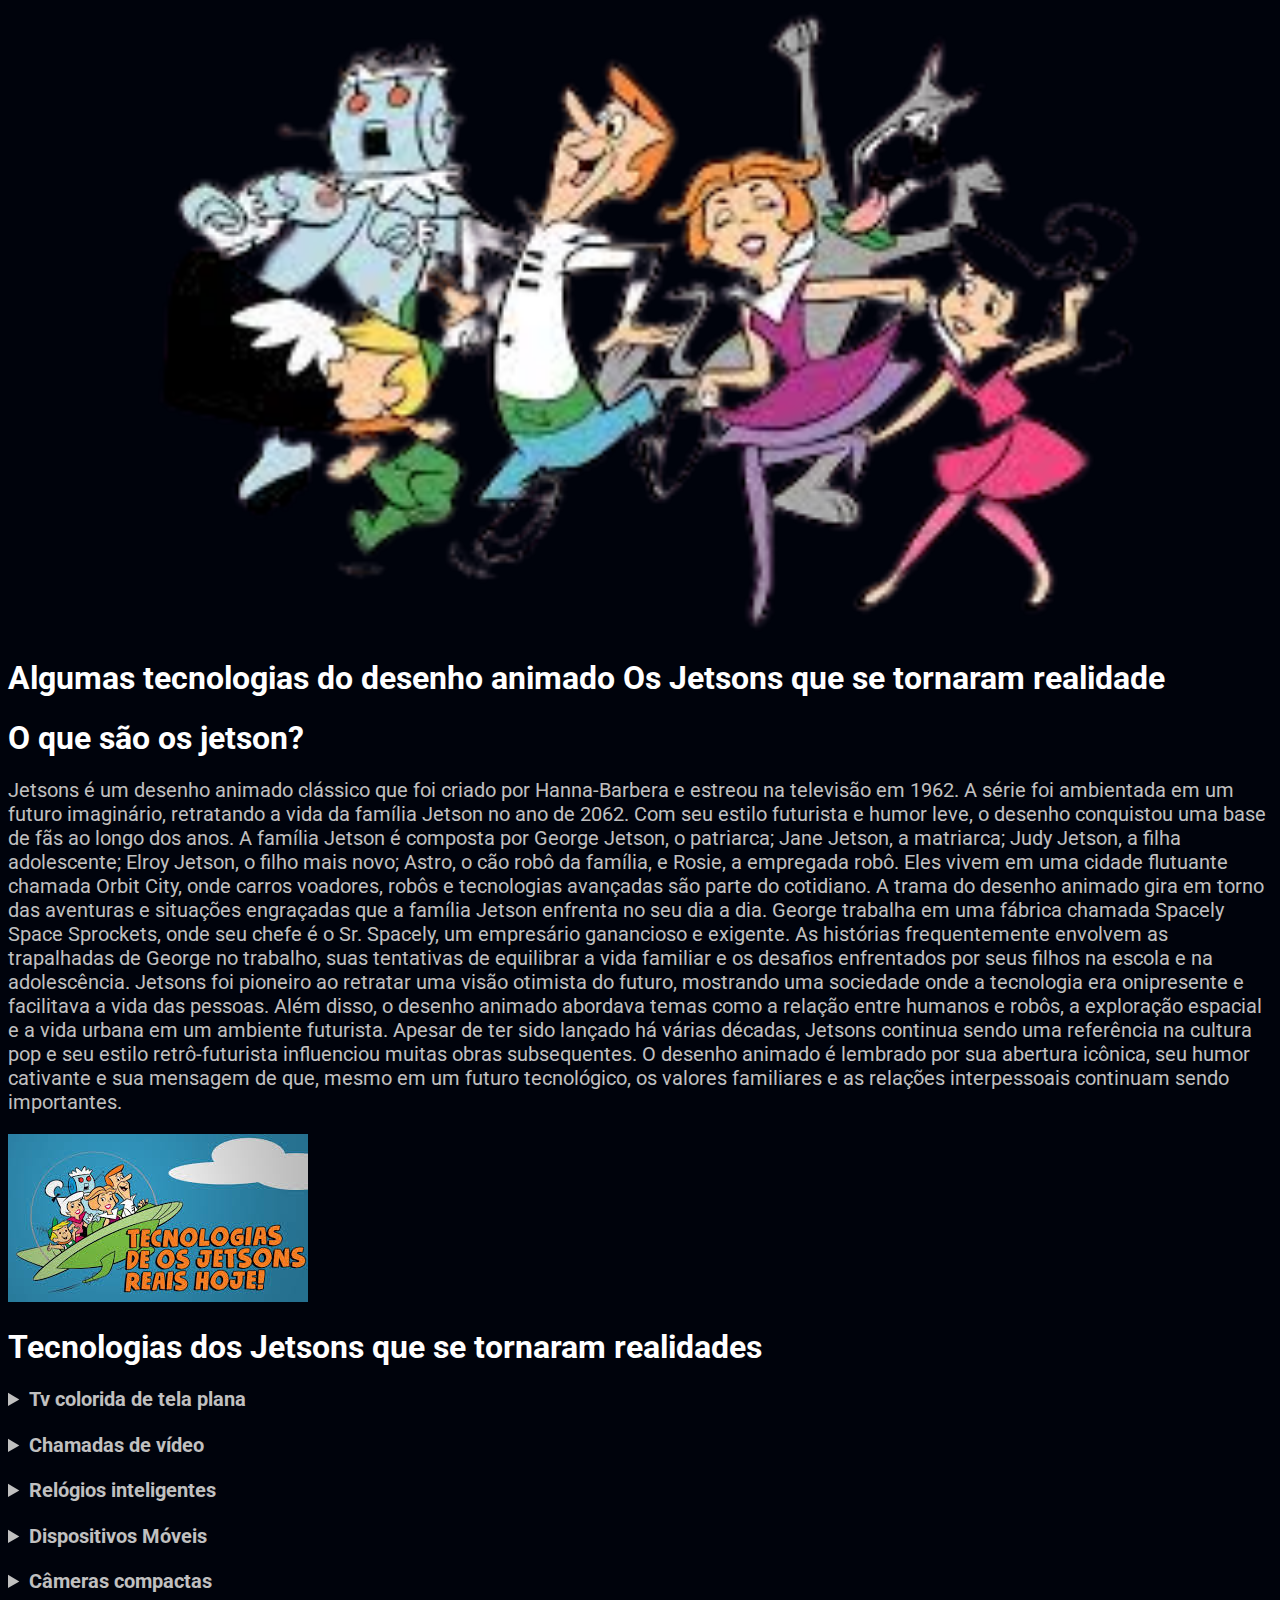
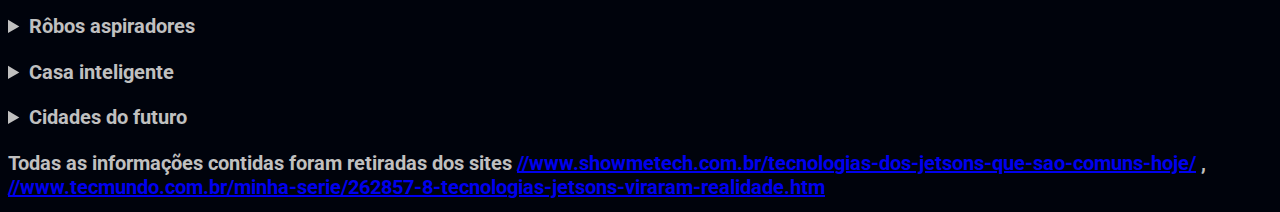
<file: index (1).html>
<!DOCTYPE html>
<html>
    <head>
     <title class="titulo">Algumas tecnologias do desenho animado Os Jetsons que se tornaram realidade</title>
     <meta charset="UTF-8">
     <meta name="viewport" content="width=device-width, initial-scale=1">
     <link rel="stylesheet" href="style.css">
     <link rel="preconnect" href="https://fonts.googleapis.com">
     <link rel="preconnect" href="https://fonts.gstatic.com" crossorigin>
     <link href="https://fonts.googleapis.com/css2?family=Roboto:wght@400&display=swap" rel="stylesheet">
    </head>

    <body>
        <img src="img/Jetson_fundo.png" width="1280" height="100%">
         <h1 class="titulo">Algumas tecnologias do desenho animado Os Jetsons que se tornaram realidade</h1>
    </body>
    <body>
        <section>
       
        <h1 class="titulo">O que são os jetson?</h1>
        <p class="tamanho-fonte" >
            Jetsons é um desenho animado clássico que foi criado por Hanna-Barbera e estreou na televisão em 1962. A série foi ambientada em um futuro imaginário, retratando a vida da família Jetson no ano de 2062. Com seu estilo futurista e humor leve, o desenho conquistou uma base de fãs ao longo dos anos.
            A família Jetson é composta por George Jetson, o patriarca; Jane Jetson, a matriarca; Judy Jetson, a filha adolescente; Elroy Jetson, o filho mais novo; Astro, o cão robô da família, e Rosie, a empregada robô. Eles vivem em uma cidade flutuante chamada Orbit City, onde carros voadores, robôs e tecnologias avançadas são parte do cotidiano.
            A trama do desenho animado gira em torno das aventuras e situações engraçadas que a família Jetson enfrenta no seu dia a dia. George trabalha em uma fábrica chamada Spacely Space Sprockets, onde seu chefe é o Sr. Spacely, um empresário ganancioso e exigente. As histórias frequentemente envolvem as trapalhadas de George no trabalho, suas tentativas de equilibrar a vida familiar e os desafios enfrentados por seus filhos na escola e na adolescência.
            Jetsons foi pioneiro ao retratar uma visão otimista do futuro, mostrando uma sociedade onde a tecnologia era onipresente e facilitava a vida das pessoas. Além disso, o desenho animado abordava temas como a relação entre humanos e robôs, a exploração espacial e a vida urbana em um ambiente futurista.
            Apesar de ter sido lançado há várias décadas, Jetsons continua sendo uma referência na cultura pop e seu estilo retrô-futurista influenciou muitas obras subsequentes. O desenho animado é lembrado por sua abertura icônica, seu humor cativante e sua mensagem de que, mesmo em um futuro tecnológico, os valores familiares e as relações interpessoais continuam sendo importantes.</textarea>

        </p>
        </section>
         
        <section>
         <img src="img/images.jpeg">
         

        </section>

        <section>
         <h1 class="titulo">Tecnologias dos Jetsons que se tornaram realidades</h1>
          <ol class="rodape__lista"></ol> 
        </section>
        
        <section>
            <h1 class="titulo">
            <details>
                <summary class="tamanho-fonte">Tv colorida de tela plana</summary>
                <img src="img/jetsonstvplana.jpg" width="75%">
                <p class="tamanho-fonte">As TVs planas, bem fininhas, já são imaginadas no mundo futurista dos Jetsons também. Para fazer seus exercícios matinais ou simplesmente assistir a shows de artistas famosos, a família Jetson usa diversos televisores finos espalhados pela casa. Na atualidade, tanto as TVs finas quanto as SmarTVs de diversas marcas ganharam praticamente todos os espaços públicos, coletivos e particulares, enquanto os televisores de tubo dos anos 1990 e 2000 nem são mais fabricados. Existe certa liderança e, portanto, competição no mundo entre as fabricantes orientais, Samsung, LG e Sony.</p>
                <img src="img/tvplana.jpg" width="75%">
            </details>
            </h1>
        </section>  
        <section>
            <h1 class="titulo" class="tamanho-fonte">
            <details>
                <summary class="tamanho-fonte">Chamadas de vídeo</summary>
                 <img src="img/videochamadasjetsons.png" width="75%">
                <p class="tamanho-fonte">Em prática, nas videochamadas, George Jetson fala com sua esposa, seu chefe e outros personagens com quem se relaciona. O recurso também é usado amplamente nos relógios inteligentes , garantindo mais praticidade ainda pela mobilidade. Hoje em dia, a videochamada ganhou naturalidade entre as diversas gerações: por Facetime, Zoom, Microsoft Teams ou Google Meet, que são os produtos mais comumente utilizados para acessar tal recurso, é possível falar com outra pessoa ou um grupo de pessoas com pouquíssimos cliques no computador ou toques no smartphone.</p>
                 <img src="img/videochamadaszoom.png" width="75%">            
            </details>
            </h1>
        </section>  <section>
            <h1 class="titulo">
            <details>
                <summary class="tamanho-fonte">Relógios inteligentes</summary>
                <img src="img/jetsonsSmartwatch.jpg" width="75%">
                <p class="tamanho-fonte">Smartwatches tendem a ser cada vez mais comuns entre nós também, não fosse o preço elevado de alguns com mais recursos disponíveis , além de carregarem uma usabilidade mais facilitada. Além de ser um acessório prático e vestível, ele oferece uma série de ferramentas que o smartphone é capaz de fazer também.

                    Nos Jetsons, esse acessório também aparece no braço de alguns personagens e demonstra sua praticidade e capacidade de mobilidade. Na maioria das vezes, surge apenas com a finalidade de comunicação por voz e vídeo e, não, disponibilizando uma série de apps e ferramentas que são comuns nos relógios inteligentes de 2022.</p>
                <img src="img/smartwatch.jpg" width="75%">
            </details>
            </h1>
        </section>  <section>
            <h1 class="titulo">
            <details>
                <summary class="tamanho-fonte">Dispositivos Móveis</summary>
                <img src="img/telemoveis.jpg"  width="75%">
                <p class="tamanho-fonte">Outra coisa que chamava atenção dos espectadores de Os Jetsons era o uso de pequenas telas para diferentes atividades, como ler notícias ou estudar. Um conceito apresentado anos antes do lançamento dos primeiros computadores pessoais em 1971.

                    Atualmente, os tablets e os celulares viraram ferramentas comuns para várias profissões. Afinal, os dispositivos móveis passaram a ser mais usados do que os PCs de mesa e notebooks.</p>
                <img src="img/celular.jpg" width="75%">
            </details>
            </h1>
        </section>  <section>
            <h1 class="titulo">
            <details>
                <summary class="tamanho-fonte">Câmeras compactas</summary>
                <img src="img/cameras compactas.jpg" width="75%" >
                <p class="tamanho-fonte">Nos anos 1960 e 1980, as câmeras fotográficas ou de vídeos eram consideravelmente grandes e, em alguns casos, pesadas. Por isso, alguns episódios de Os Jetsons brincavam com a ideia de “câmeras microscópicas” do tamanho de pílulas.

                    Felizmente, as pessoas não precisaram esperar até 2062 para terem câmeras compactas. Um exemplo disso são os conjuntos fotográficos de celulares modernos, cujo design às vezes lembram uma cartela de comprimido.</p>
                <img src="img/cameracelular.jpg" width="75%">
            
            </details>
            </h1>
        </section>  <section>
            <h1 class="titulo">
            <details>
                <summary class="tamanho-fonte">Rôbos aspiradores</summary>
                <img src="img/jetsonsRoboaspirador.jpg" width="75%">
                <p class="tamanho-fonte">Há cerca de 60 anos, ter um robô capaz de realizar as tarefas domésticas era algo inimaginável. Então, a empregada-robô Rose da família Jetsons era o sonho de várias donas de casas que precisavam se dividir entre cuidar do local e dar conta de várias outras atividades.

                    Atualmente, os robôs aspiradores se tornaram um item comum. Esses dispositivos ajudam a manter a casa em ordem ao varrer os cômodos de forma independente e discreta  se comparado com a animação.</p>
                <img src="img/roboaspirador.jpg" width="75%">
            </details>
            </h1>
        </section>  <section>
            <h1 class="titulo">
            <details>
                <summary class="tamanho-fonte">Casa inteligente</summary>
                <img src="img/casainteligente.jpeg" width="75%">
                <p class="tamanho-fonte">A “casa do futuro” dos Jetsons impressionava por conta da grande quantidade de itens tecnológicos automatizados. Bastavam alguns toques em uma central cheia de botões para tudo funcionar perfeitamente.

                    Hoje, as casas inteligentes possuem tecnologias tão avançadas quanto as imaginadas pela animação. Além disso, os usuários têm assistentes virtuais (Alexa, Siri e Google Assistente) para gerenciar toda a residência.</p>
                <img src="img/casainteligenteatual.jpg" width="75%">
            </details>
            </h1>
        </section>  <section>
            <h1 class="titulo">
            <details>
                <summary class="tamanho-fonte">Cidades do futuro</summary>
                <img src="img/cidades do futuro.jpg" width="75%">
                <p class="tamanho-fonte">Bem diferente da realidade da década de 1960 e 1980, os Jetsons moravam na futurista cidade de Orbit City. Lá, os edifícios eram construídos em colunas verticais suspensas do chão e os moradores usavam carros voadores como meio de transporte.

                    Curiosamente, a futura smart city The Line na Arabia Saudita segue um conceito semelhante. O projeto de cidade sustentável prevê a construção de novas moradias e espaços verticalmente “para melhor aproveitamento dos serviços”.
                    
                    Em relação aos carros voadores, várias marcas produziram veículos conceitos com essa proposta nos últimos anos. Entretanto, ainda é algo que segue distante da nossa realidade e pode demorar mais alguns anos para acontecer – ou será que não?
                    
                    </p>
                <img src="img/cidade do futuro deserto.jpg" width="75%">
            </details>
            </h1>
            </section><section>
                <h1 class="tamanho-fonte"> Todas as informações contidas foram retiradas dos sites <a href="https://www.showmetech.com.br/tecnologias-dos-jetsons-que-sao-comuns-hoje/">//www.showmetech.com.br/tecnologias-dos-jetsons-que-sao-comuns-hoje/</a> , <a href="https://www.tecmundo.com.br/minha-serie/262857-8-tecnologias-jetsons-viraram-realidade.htm">//www.tecmundo.com.br/minha-serie/262857-8-tecnologias-jetsons-viraram-realidade.htm</a> </h1>
            </section>
        

     
    </body>
    













</html>
</file>
<file: style.css>
:root{
   
   font-family: 'Roboto', sans-serif;
    --branco-principal: #FFFFFF;
    --cinza-secundario: #C0C0C0;
    --botao-azul: #167BF7;
    --cor-de-fundo: #00030C;
  
   

}

.tamanho-fonte{
    font-size: 20px;
    color: var(--cinza-secundario);
}


body{
    background-color: var(--cor-de-fundo);
}

.titulo{
    color: var(--branco-principal);
}

.tamanho-guias{
    font-size: medium;
    color: var(--botao-azul);
    display: flex;
    justify-content: center;
    list-style: none;
    margin-top: 1em;
}

.lista__link a{
    text-decoration: none;
    color: var(--branco-principal);
    margin-left: 1em;
}

.lista__link a:hover {
    color: var(--botao-azul);
}

.lista__link a:active {
    color: purple;
}
</file>
